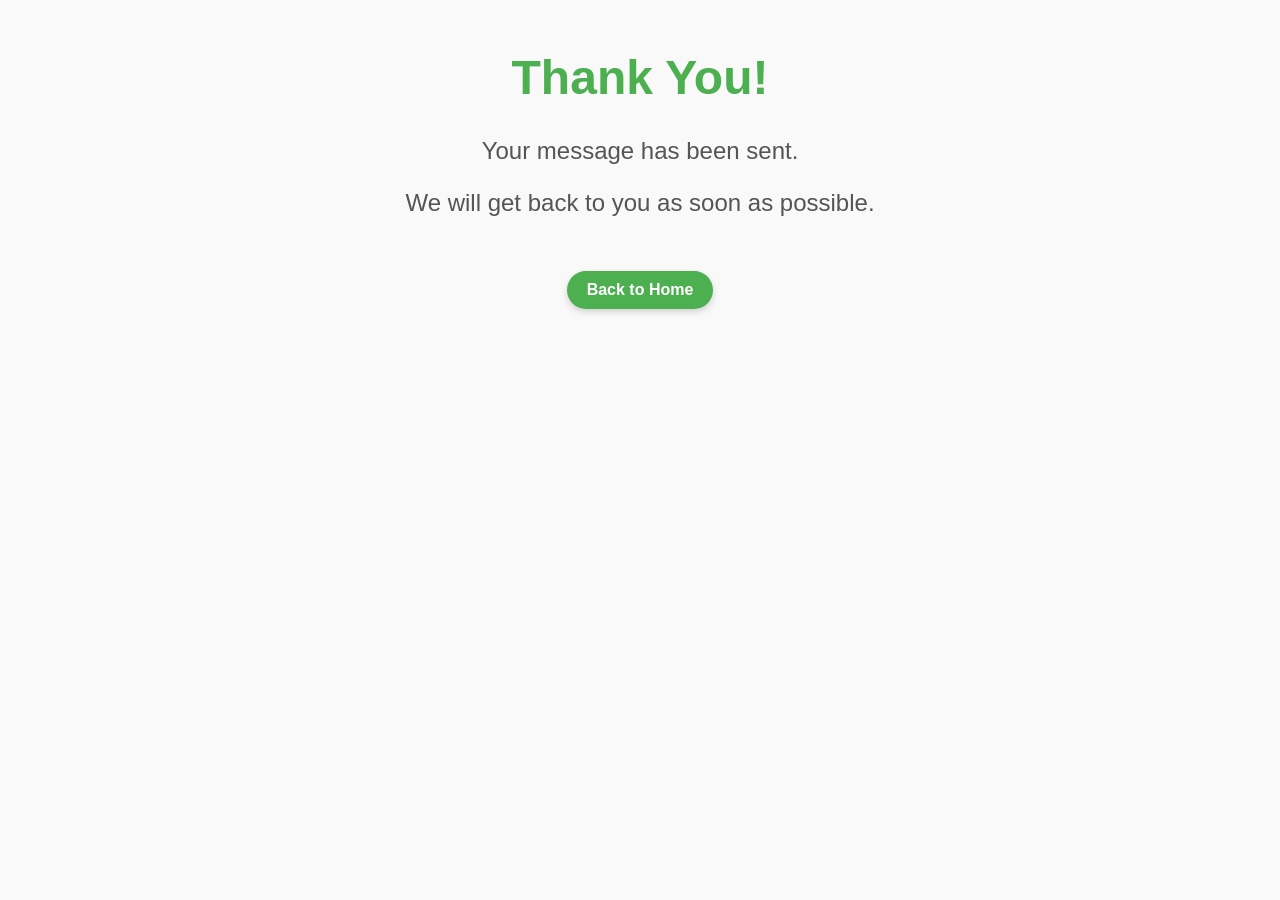
<file: Webapplication/templates/thank-you.html>
<!DOCTYPE html>
<html>
  <head>
    <meta charset="UTF-8">
    <title>Thank You</title>
    <style>
      body {
        background-color: #f9f9f9;
      }
      .container {
        margin-top: 50px;
        text-align: center;
        font-family: Arial, sans-serif;
        animation: fade-in 1s ease-in-out;
      }
      .icon {
        font-size: 80px;
        color: #4CAF50;
        animation: rotate 2s infinite linear;
      }
      @keyframes rotate {
        from {
          transform: rotate(0deg);
        }
        to {
          transform: rotate(360deg);
        }
      }
      h1 {
        margin-top: 40px;
        font-size: 48px;
        color: #4CAF50;
        animation: scale-up 0.6s ease-in-out;
      }
      p {
        font-size: 24px;
        color: #555;
        animation: slide-in 0.8s ease-in-out;
      }
      a {
        display: inline-block;
        padding: 10px 20px;
        margin-top: 30px;
        text-decoration: none;
        color: #fff;
        background-color: #4CAF50;
        border-radius: 30px;
        font-weight: bold;
        box-shadow: 0 3px 6px rgba(0, 0, 0, 0.16);
        transition: all 0.2s ease-in-out;
        animation: bounce-in 1s ease-in-out;
      }
      a:hover {
        background-color: #3E8E41;
        box-shadow: 0 6px 12px rgba(0, 0, 0, 0.16);
        transform: translateY(-3px);
      }
      @keyframes fade-in {
        from {
          opacity: 0;
        }
        to {
          opacity: 1;
        }
      }
      @keyframes scale-up {
        from {
          transform: scale(0.5);
        }
        to {
          transform: scale(1);
        }
      }
      @keyframes slide-in {
        from {
          transform: translateX(-100%);
        }
        to {
          transform: translateX(0%);
        }
      }
      @keyframes bounce-in {
        from {
          transform: scale(0.5);
        }
        to {
          transform: scale(1);
        }
      }
    </style>
  </head>
  <body>
    <div class="container">
      <i class="icon fa fa-check-circle-o"></i>
      <h1>Thank You!</h1>
      <p>Your message has been sent.</p>
      <p>We will get back to you as soon as possible.</p>
      <a href="{{ url_for('index') }}">Back to Home</a>
    </div>
  </body>
</html>
</file>
